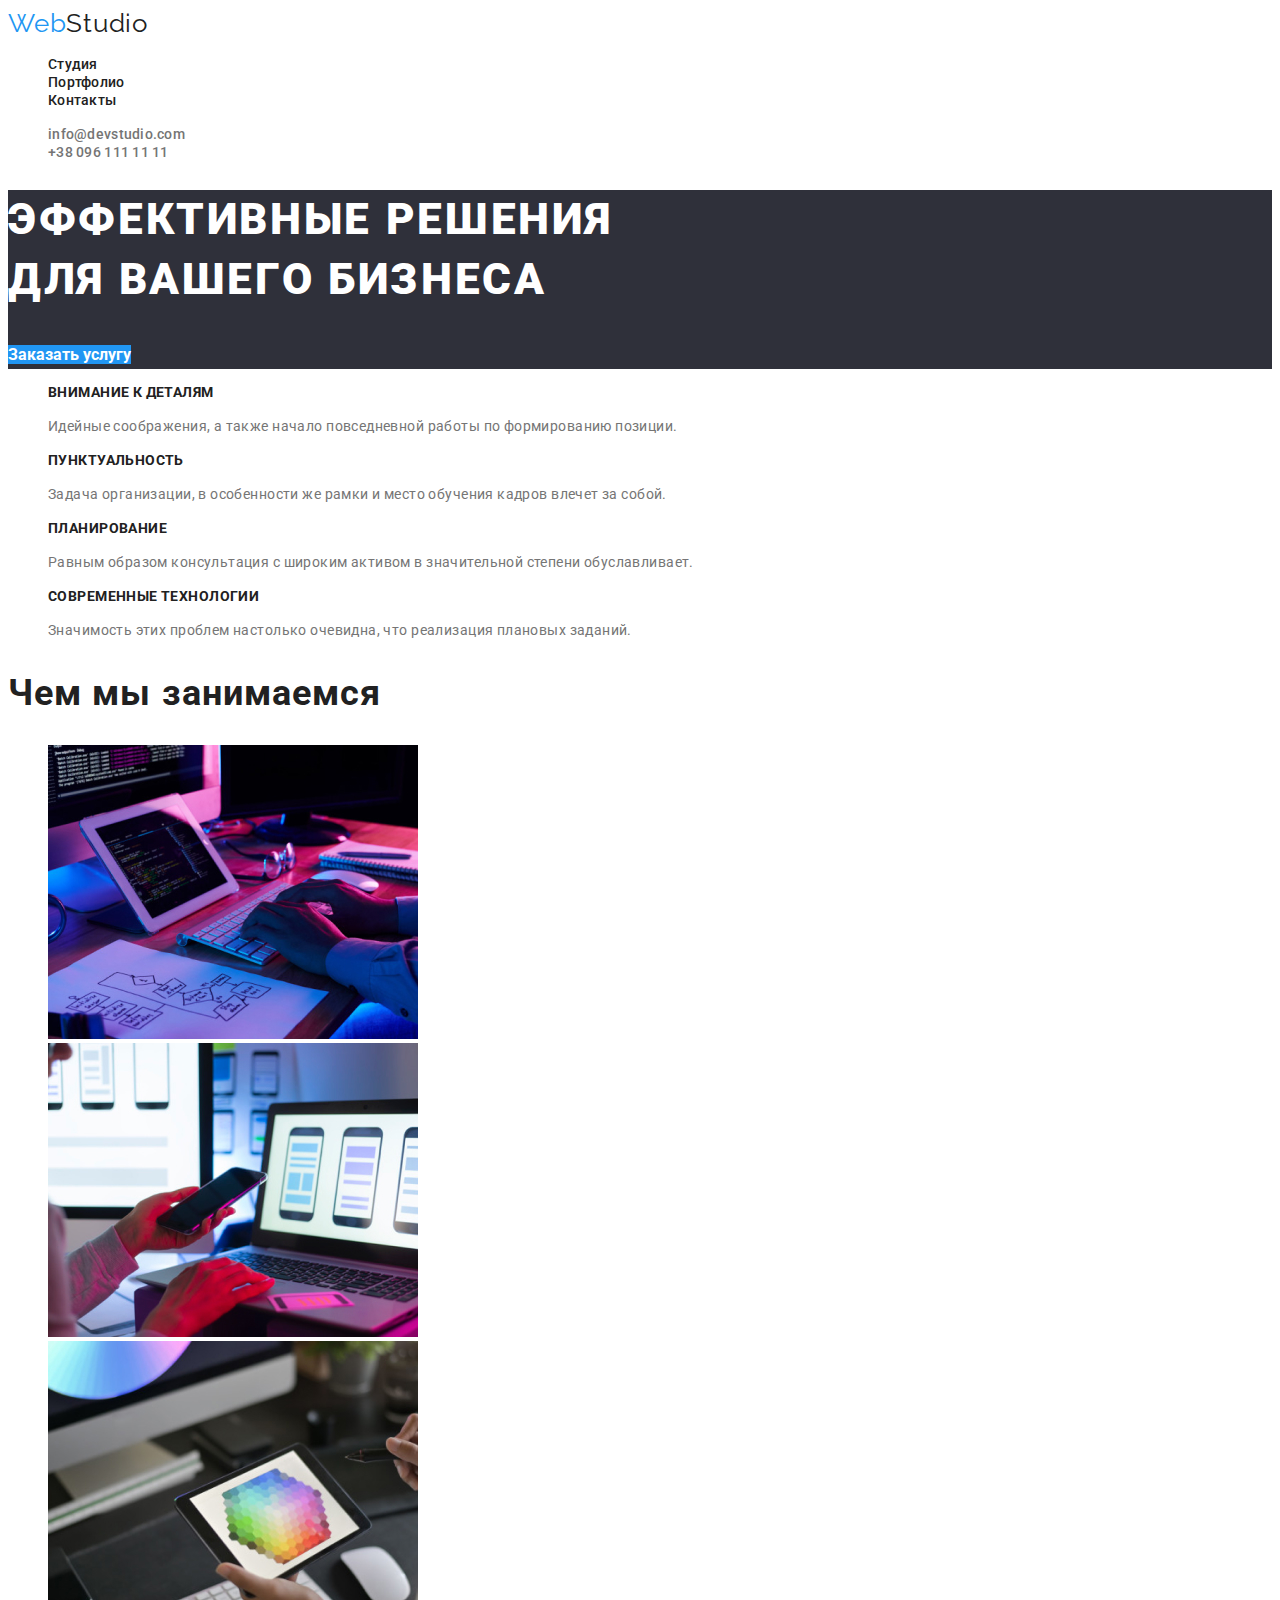
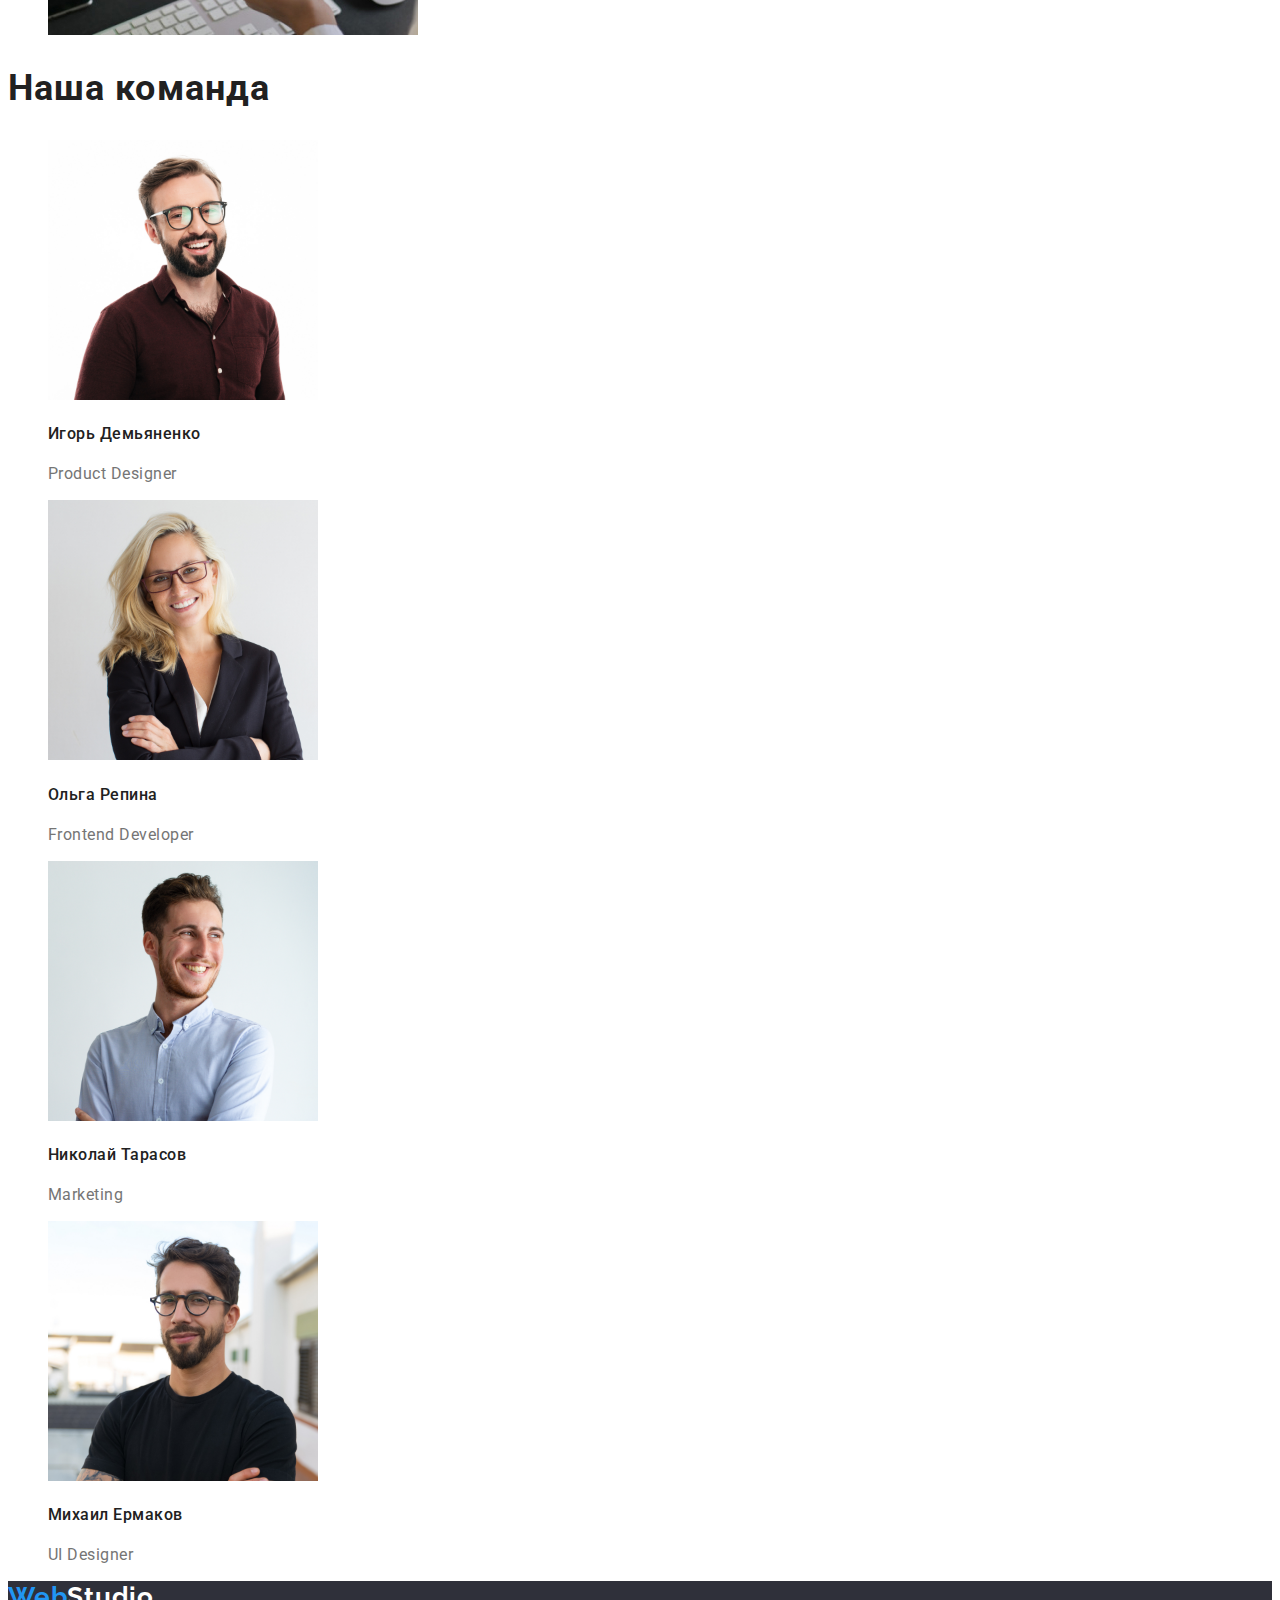
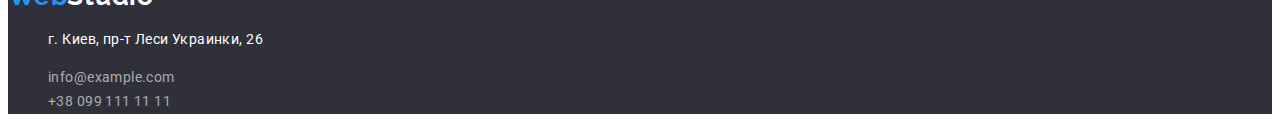
<file: index.html>
<!DOCTYPE html>
<html lang="ru">
<head>
    <meta charset="UTF-8">
    <meta name="viewport" content="width=device-width, initial-scale=1.0">
    <title>Студия</title>
    <link rel="stylesheet" href="https://cdnjs.cloudflare.com/ajax/libs/modern-normalize/1.0.0/modern-normalize.min.css"
        integrity="sha512-ISS7cAi1PEhQ8jnbJpJZMd29NlhNj4AWYyLOSp2CE/CsHxTCu+r+t0D2yoJudVrd0/8fTVPUVDzY5Tvli75u/g=="
        crossorigin="anonymous" />
    <link rel="preconnect" href="https://fonts.gstatic.com">
    <link
        href="https://fonts.googleapis.com/css2?family=Oleo+Script&family=Raleway:wght@700&family=Roboto:wght@400;500;700;900&display=swap"
        rel="stylesheet">
     
  
    <link rel="stylesheet" href="./css/style.css">
    <link rel="stylesheet" href="./css/variables.css">
</head>
<body>
    <header class="header">
        <nav class="navigation">
            <a class="header-name" href="./index.html"><span class="header-web">Web<span class="header-logo">Studio</span></a>
            <ul>
                <li><a  class="header-link" href="./index.html">Студия</a> </li>
                <li><a class="header-link" href="./portfolio.html">Портфолио</a></li>
                <li><a class="header-link" href="">Контакты</a></li>
            </ul>
       </nav>
        <ul>
            <li><a class="header-a" href="mailto:info@devstudio.com">info@devstudio.com</a></li>
            <li><a class="header-a" href="tel:+380961111111">+38 096 111 11 11 </a></li>
        </ul>
    </header>
    <main>
    
            <section class="section">
                <h1 class="section-text">ЭФФЕКТИВНЫЕ РЕШЕНИЯ<br> ДЛЯ ВАШЕГО БИЗНЕСА</h1>
                <a class="section-button" href="">Заказать услугу</a>

            </section>
    
        <section>
         <h2 class="visually-hiden"> Характеристика</h2>
        <ul class="name">
           <li >
        <h3 class="section-name">ВНИМАНИЕ К ДЕТАЛЯМ</h3>
        <p class="name-p">Идейные соображения, а также начало повседневной работы по формированию позиции.</p>
           </li>
        
           <li>
        <h3 class="section-name">ПУНКТУАЛЬНОСТЬ</h3>
        <p class="name-p">Задача организации, в особенности же рамки и место обучения кадров влечет за собой.</p>
           </li>
            <li>
        <h3 class="section-name">ПЛАНИРОВАНИЕ</h3>
        <p class="name-p">Равным образом консультация с широким активом в значительной степени обуславливает.</p>
           </li>
            <li>
        <h3 class="section-name">СОВРЕМЕННЫЕ ТЕХНОЛОГИИ</h3>
        <p class="name-p">Значимость этих проблем настолько очевидна, что реализация плановых заданий.</p>
           </li>
       </ul>
        </section>
        <section>
       <h2 class="work">Чем мы занимаемся</h2>
       <ul>
           <li class="work-img"><img src="./images/img.jpg" alt="человек за компьютером и планшетом" width="370" height="294"></li>
           <li class="work-img"><img src="./images/img-2.jpg" alt="человек с ноутбуком и телефоном" width="370" height="294"></li>
           <li class="work-img"><img src="./images/img-3.jpg" alt="человек с планшетом" width="370" height="294"></li>
       </ul>
        </section>
        <section>
            <h2 class="team">Наша команда</h2>
            <ul>
                <li>
                    <img class="team-img" src="./images/img-4.jpg" alt="фото работника" width="270" height="260">
                    <h4 class="team-name">Игорь Демьяненко</h4>
                    <p class="team-p">Product Designer</p>
                </li>
                <li>
                    <img class="team-img" src="./images/img-5.jpg" alt="фото работницы" width="270" height="260">
                    <h4 class="team-name">Ольга Репина</h4>
                    <p class="team-p">Frontend Developer</p>
                </li>
                <li>
                    <img class="team-img" src="./images/img-6.jpg" alt="фото работника" width="270" height="260">
                    <h4 class="team-name">Николай Тарасов</h4>
                    <p class="team-p">Marketing</p>
                </li>
                <li><img class="team-img" src="./images/img-7.jpg" alt="фото работника" width="270" height="260">
                    <h4 class="team-name">Михаил Ермаков</h4>
                    <p class="team-p">UI Designer</p>
                </li>
            </ul>
        </section>
    </main>
    <footer class="footer">
        <a class="footer-studio" href=""><span class="footer-web">Web</span><span >Studio</span> </a>
        <address>
            <ul>
        <li>
            <p class="address">г. Киев, пр-т Леси Украинки, 26</p>
        </li>
      <li>
          <a class="address-a" href="info@example.com"> info@example.com </a>
    </li>
        <li>
            <a  class="address-tel" href="+38 099 111 11 11">+38 099 111 11 11</a>
        </li>
        </ul>
        </address>

    </footer>
    
</body>
</html>
</file>
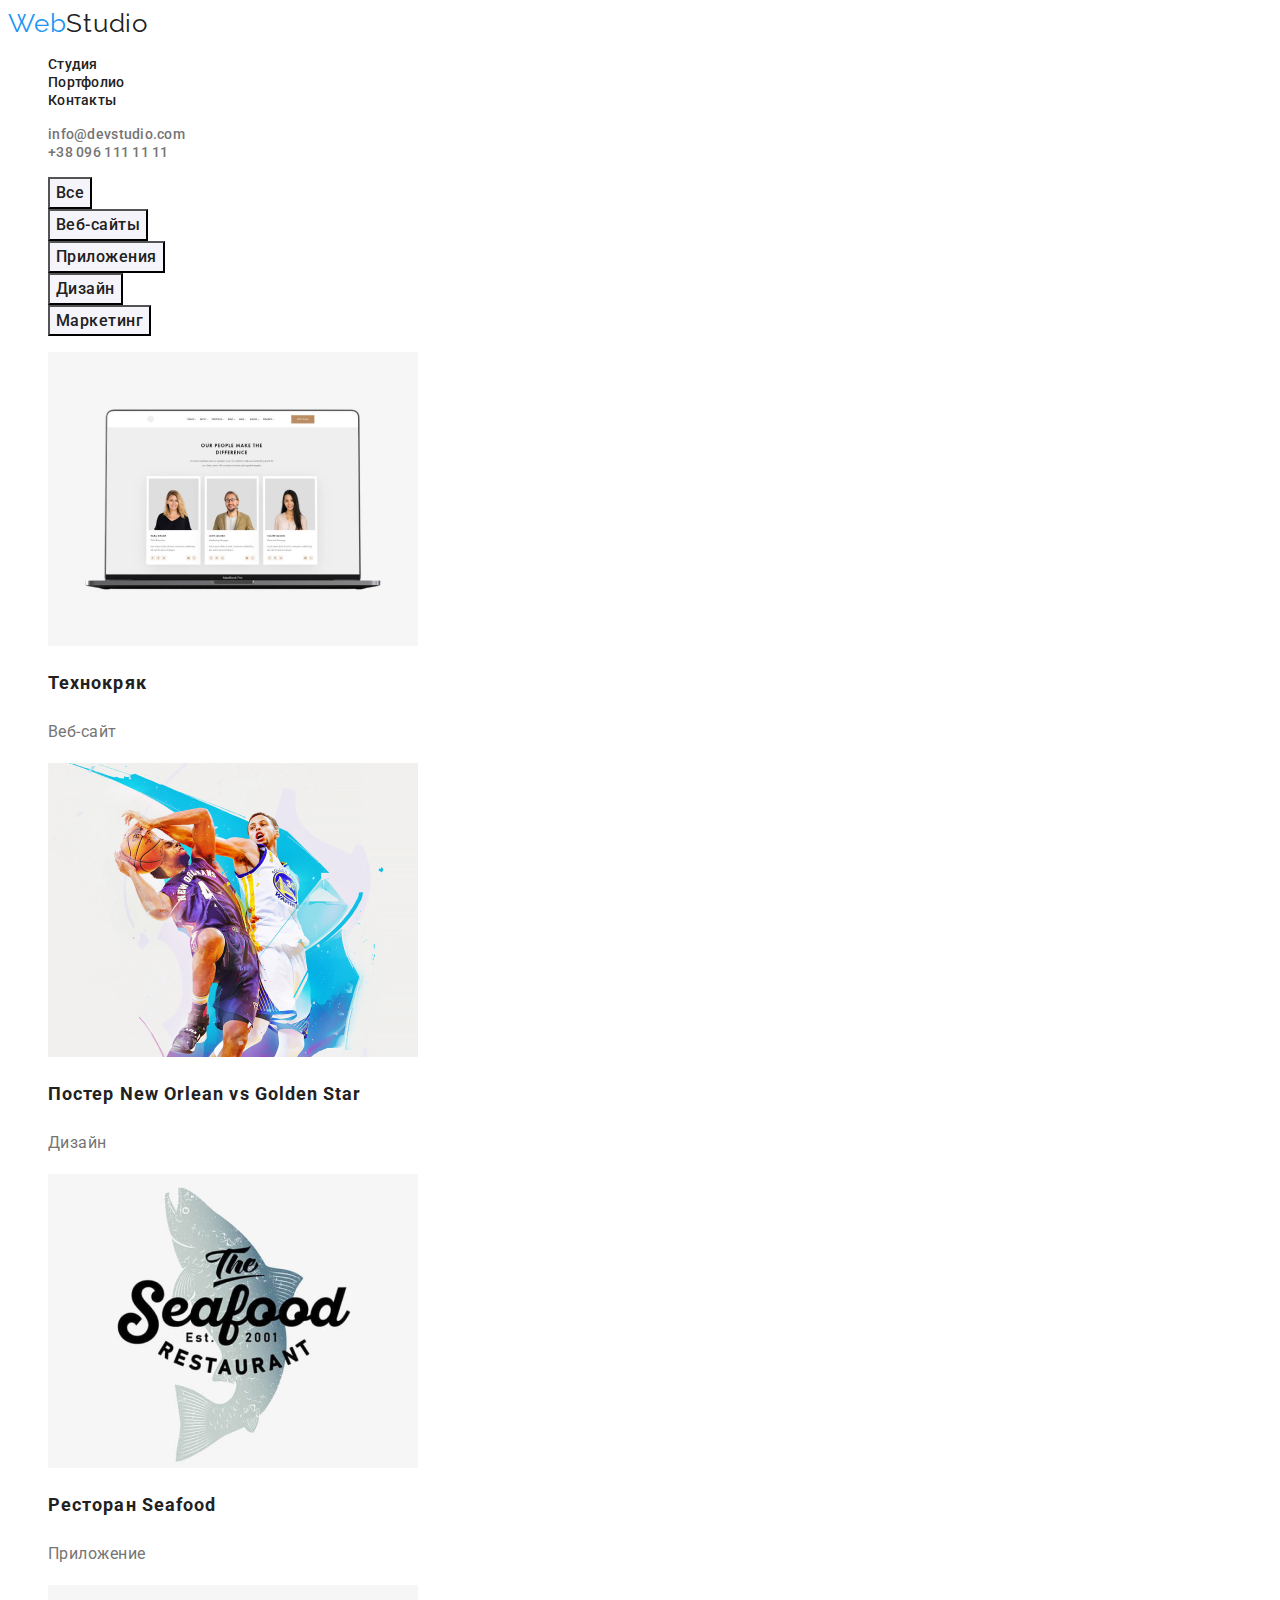
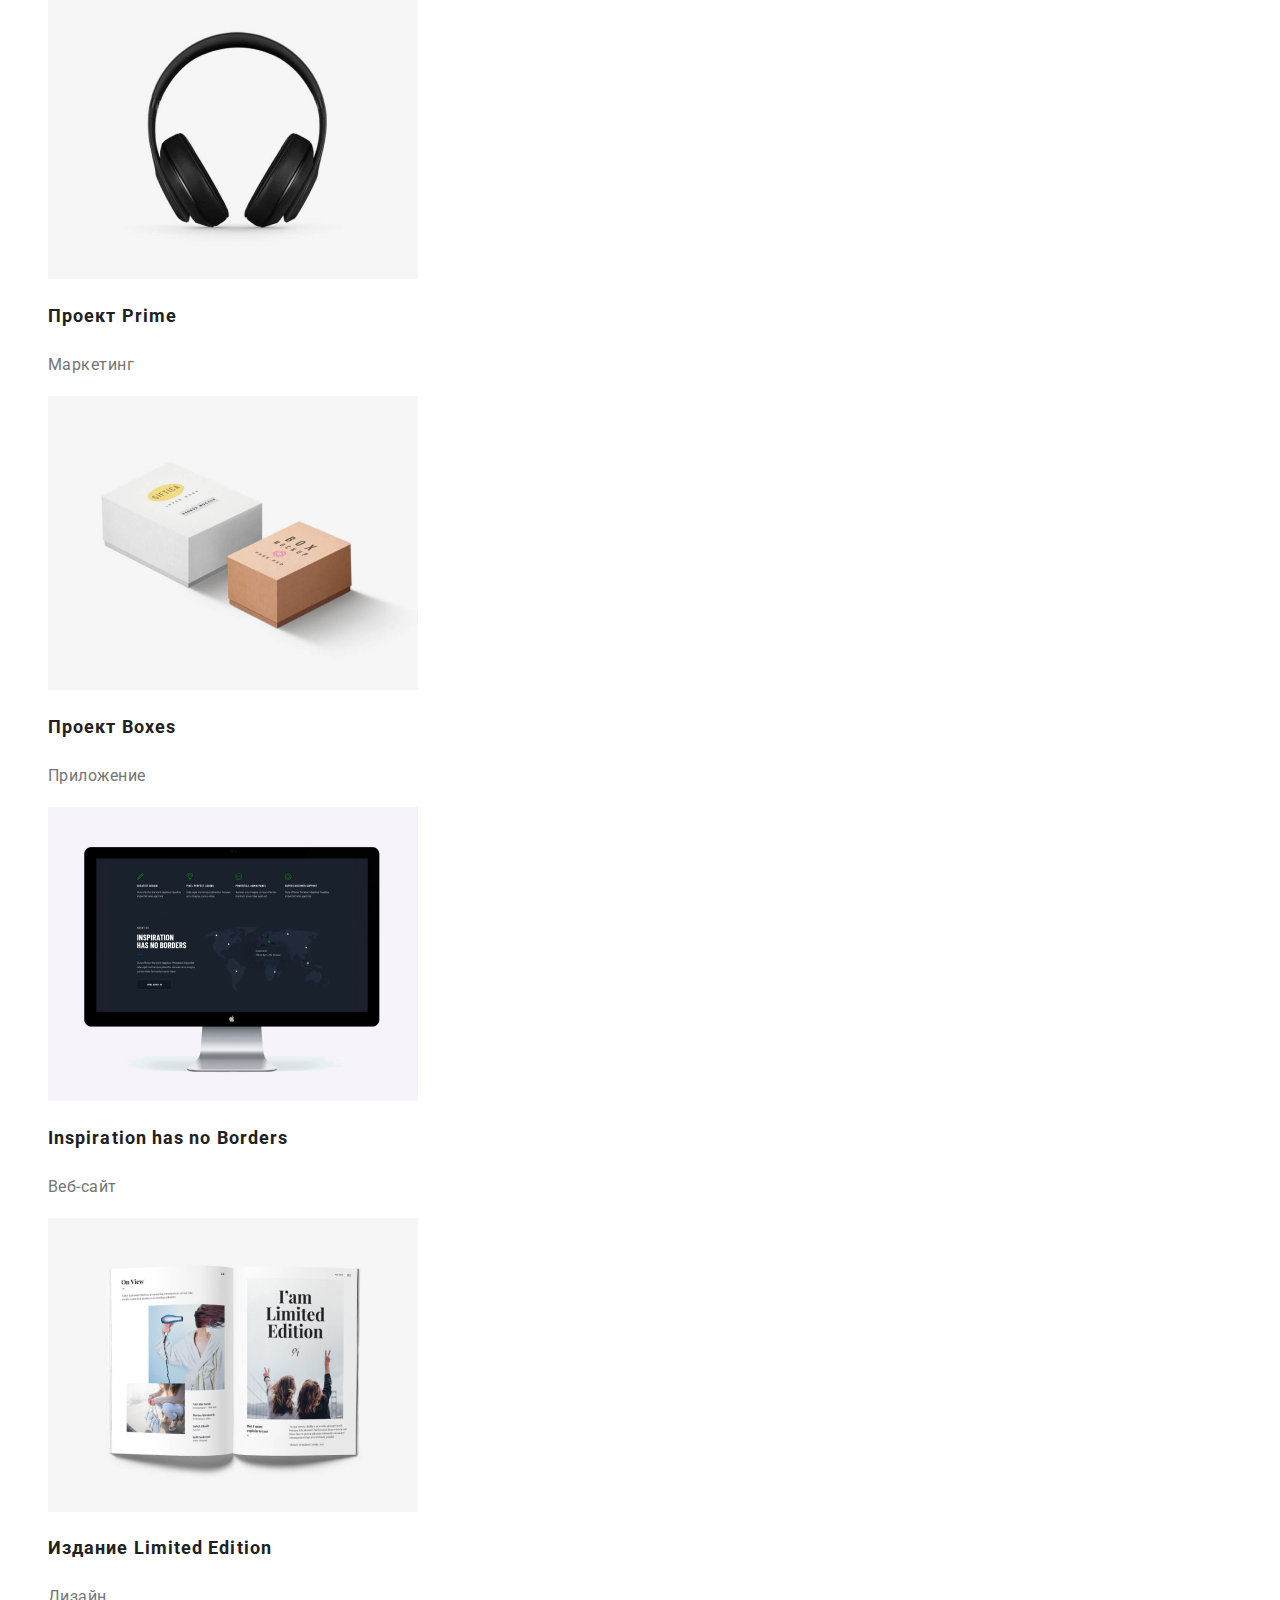
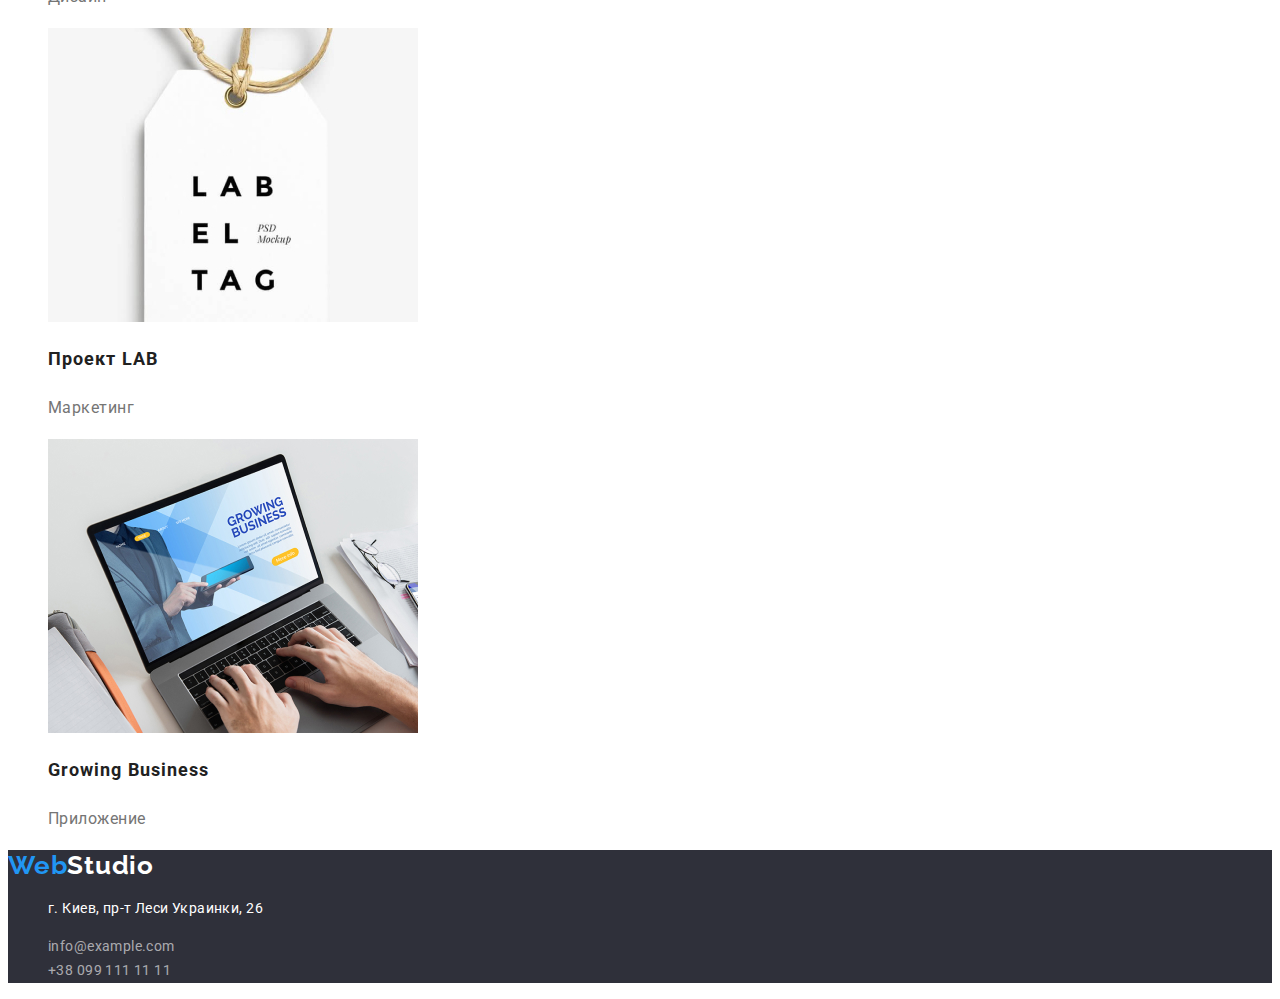
<file: portfolio.html>
<!DOCTYPE html>
<html lang="ru">

<head>
    <meta charset="UTF-8">
    <meta name="viewport" content="width=device-width, initial-scale=1.0">
    <title>Студия</title>
    <link rel="stylesheet" href="https://cdnjs.cloudflare.com/ajax/libs/modern-normalize/1.0.0/modern-normalize.min.css"
        integrity="sha512-ISS7cAi1PEhQ8jnbJpJZMd29NlhNj4AWYyLOSp2CE/CsHxTCu+r+t0D2yoJudVrd0/8fTVPUVDzY5Tvli75u/g=="
        crossorigin="anonymous" />
        <link rel="preconnect" href="https://fonts.gstatic.com">
        <link href="https://fonts.googleapis.com/css2?family=Raleway:wght@700&family=Roboto:wght@400;500;700;900&display=swap"
            rel="stylesheet">
        <link rel="stylesheet" href="./css/style.css">
        <link rel="stylesheet" href="./css/variables.css">
</head>

<body>
    <header>
        <header class="header">
            <nav class="navigation">
                <a class="header-name" href="./index.html"><span class="header-web">Web<span class="header-logo">Studio</span></a>
                <ul>
                    <li><a class="header-link" href="./index.html">Студия</a> </li>
                    <li><a class="header-link" href="./portfolio.html">Портфолио</a></li>
                    <li><a class="header-link" href="">Контакты</a></li>
                </ul>
            </nav>
            <ul>
                <li><a class="header-a" href="mailto:info@devstudio.com">info@devstudio.com</a></li>
                <li><a class="header-a" href="tel:+380961111111">+38 096 111 11 11 </a></li>
            </ul>
        </header>
    </header>
<main>
    <section>
        <h1 class="visually-hiden">Наши проекты</h1> 
        <ul>
            <li>
                <button class="progects-sampie">Все</button>
            </li>
            <li>
                <button class="progects-sampie">Веб-сайты</button>
            </li>
            <li>
                <button class="progects-sampie">Приложения</button>
            </li>
            <li>
                <button class="progects-sampie">Дизайн</button>
           </li>
            <li>
                    <button class="progects-sampie">Маркетинг</button>
            </li>
            
        </ul>
        <ul>
            <li>
                <img class="team-photo" src="./images/img copy.jpg" alt="ноутбук">
                <h2 class="team-text">Технокряк</h2>
                <p class="team-link">Веб-сайт</p>
            </li>
            <li>
                <img  class="team-photo" src="./images/img-2 copy.jpg" alt="баскетболисты">
                <h2 class="team-text">Постер New Orlean vs Golden Star</h2>
                <p class="team-link">Дизайн</p>
                
            </li>
            <li>
                <img  class="team-photo" src="./images/img-3 copy.jpg" alt="логотип ресторана">
                <h2 class="team-text">Ресторан Seafood</h2>
                <p class="team-link">Приложение</p>
                
            </li>
            <li>
                <img  class="team-photo" src="./images/img-4 copy.jpg" alt="наушники">
                <h2 class="team-text">Проект Prime</h2>
                <p class="team-link">Маркетинг</p>
                
            </li>
            <li>
                <img  class="team-photo" src="./images/img-5 copy.jpg" alt="две коробочки">
                <h2 class="team-text">Проект Boxes</h2>
                <p class="team-link">Приложение</p>
                
            </li>
            <li>
                <img  class="team-photo" src="./images/img-6 copy.jpg" alt="монитор">
                <h2 class="team-text">Inspiration has no Borders</h2>
                <p class="team-link">Веб-сайт</p>
                
            </li>
            <li>
                <img  class="team-photo" src="./images/img-7 copy.jpg" alt="открытая книга">
                <h2 class="team-text">Издание Limited Edition</h2>
                <p class="team-link">Дизайн</p>
                
            </li>
            <li>
                <img  class="team-photo" src="./images/img-81.jpg" alt="этикетка фирмы">
                <h2 class="team-text">Проект LAB</h2>
                <p class="team-link">Маркетинг</p>
                
            </li>
            <li>
                <img  class="team-photo" src="./images/img-91.jpg" alt="ноутбук">
                <h2 class="team-text">Growing Business</h2>
                <p class="team-link">Приложение</p>
                
            </li>
        </ul>
    </section>

</main>
<footer class="footer">
    <a class="footer-studio" href=""><span class="footer-web">Web</span><span>Studio</span> </a>
    <address>
        <ul>
            <li>
                <p class="address">г. Киев, пр-т Леси Украинки, 26</p>
            </li>
            <li>
                <a class="address-a" href="info@example.com"> info@example.com </a>
            </li>
            <li>
                <a class="address-tel" href="+38 099 111 11 11">+38 099 111 11 11</a>
            </li>
        </ul>
    </address>

</footer>
</body>
</html>
</file>
<file: css/style.css>
ul {
  list-style: none;
}

.header-name {
  text-decoration: none;
}

.header-web {
  font-family: Raleway, sans-serif;
  font-style: normal;
  font-size: 26px;
  line-height: 1.19;
  letter-spacing: 0.03em;
  color: var(--blue-text);
  text-decoration: none;
}

.header-logo {
  font-family: Raleway, sans-serif;
  font-style: normal;
  color: var(--nav-text);
  text-decoration: none;
}

.header-link {
  font-family: Roboto, sans-serif;
  font-style: normal;
  font-weight: 500;
  font-size: 14px;
  line-height: 1.14;
  letter-spacing: 0.02em;
  color: var(--nav-text);
  text-decoration: none;
}

.header-link:hover,
focus {
  color: var(--blue-text);
}

.header-a {
  font-family: Roboto, sans-serif;
  font-style: normal;
  font-weight: 500;
  font-size: 14px;
  line-height: 1.14;
  letter-spacing: 0.02em;
  color: var(--grey-text01);
  text-decoration: none;
}

.header-a:hover,
focus {
  color: var(--blue-text);
}

.section {
  background: var(--grafite);
}

.section-text {
  font-family: Roboto, sans-serif;
  font-style: normal;
  font-weight: 900;
  font-size: 44px;
  line-height: 1.36;
  letter-spacing: 0.06em;
  color: var(--white-text);
}

.section-button {
  font-family: Roboto, sans-serif;
  font-style: normal;
  font-weight: bold;
  font-size: 16px;
  line-height: 1.87;
  background: var(--blue-text);
  color: var(--white-text);
  text-decoration: none;
}
.visually-hiden {
  position: absolute;
  width: 1px;
  height: 1px;
  margin: -1px;
  border: 0;
  padding: 0;
  white-space: nowrap;
  clip-path: inset(100%);
  clip: rect(0000);
  overflow: hidden;
}

.section-name {
  font-family: Roboto, sans-serif;
  font-style: normal;
  font-weight: bold;
  font-size: 14px;
  line-height: 1.14;
  letter-spacing: 0.03em;
  color: var(--nav-text);
}

.name-p {
  font-family: Roboto, sans-serif;
  font-style: normal;
  font-weight: normal;
  font-size: 14px;
  line-height: 1.71;
  letter-spacing: 0.03em;

  color: var(--grey-text01);
}

.work {
  font-family: Roboto, sans-serif;
  font-style: normal;
  font-weight: bold;
  font-size: 36px;
  line-height: 1.16;
  letter-spacing: 0.03em;

  color: var(--nav-text);
}

.team {
  font-family: Roboto, sans-serif;
  font-style: normal;
  font-weight: bold;
  font-size: 36px;
  line-height: 1.16;
  letter-spacing: 0.03em;

  color: var(--nav-text);
}

.team-name {
  font-family: Roboto, sans-serif;
  font-style: normal;
  font-weight: 500;
  font-size: 16px;
  line-height: 1.18;
  letter-spacing: 0.03em;

  color: var(--nav-text);
}

.team-p {
  font-family: Roboto, sans-serif;
  font-style: normal;
  font-weight: normal;
  font-size: 16px;
  line-height: 1.18;
  letter-spacing: 0.03em;

  color: var(--grey-text01);
}

.footer {
  background: var(--grafite);
  color: var(--white-text);
}

.footer-web {
  font-family: Raleway, sans-serif;
  font-style: normal;
  font-weight: bold;
  font-size: 26px;
  line-height: 1.19;
  letter-spacing: 0.03em;
  color: var(--blue-text);
}

.footer-studio {
  font-family: Raleway, sans-serif;
  font-style: normal;
  font-weight: bold;
  font-size: 26px;
  line-height: 1.19;
  letter-spacing: 0.03em;
  color: var(--white-text);
  text-decoration: none;
}

.address {
  font-family: Roboto, sans-serif;
  font-style: normal;
  font-weight: normal;
  font-size: 14px;
  line-height: 1.71;
  letter-spacing: 0.03em;
  color: var(--white-text);
}

.address-a,
.address-tel {
  font-family: Roboto, sans-serif;
  font-style: normal;
  font-weight: normal;
  font-size: 14px;
  line-height: 1.71;
  letter-spacing: 0.03em;
  color: var(--adress-text);
  text-decoration: none;
}

/* portfolio */

.progects-sampie {
  font-family: Roboto, sans-serif;
  font-style: normal;
  font-weight: 500;
  font-size: 16px;
  line-height: 1.62;
  letter-spacing: 0.03em;
  color: var(--nav-text);
  background: var(--button);
}

.progects-sampie:hover,
.progects-sampie:focus {
  color: var(--white-text);
  background-color: var(--blue-text);
}

.team-text {
  font-family: Roboto, sans-serif;
  font-style: normal;
  font-weight: bold;
  font-size: 18px;
  line-height: 2;
  letter-spacing: 0.06em;
  color: var(--nav-text);
}

.team-link {
  font-family: Roboto, sans-serif;
  font-style: normal;
  font-weight: normal;
  font-size: 16px;
  line-height: 1.87;
  letter-spacing: 0.03em;
  color: var(--grey-text01);
}
</file>
<file: css/variables.css>
:root {
  --blue-text: rgba(33, 150, 243, 1);
  --white-text: rgba(255, 255, 255, 1);
  --grey-text01: rgba(117, 117, 117, 1);
  --grafite: rgba(47, 48, 58, 1);
  --adress-text: rgba(255, 255, 255, 0.6);
  --nav-text: rgba(33, 33, 33, 1);
  --button: rgba(245, 244, 250, 1);
}
</file>
